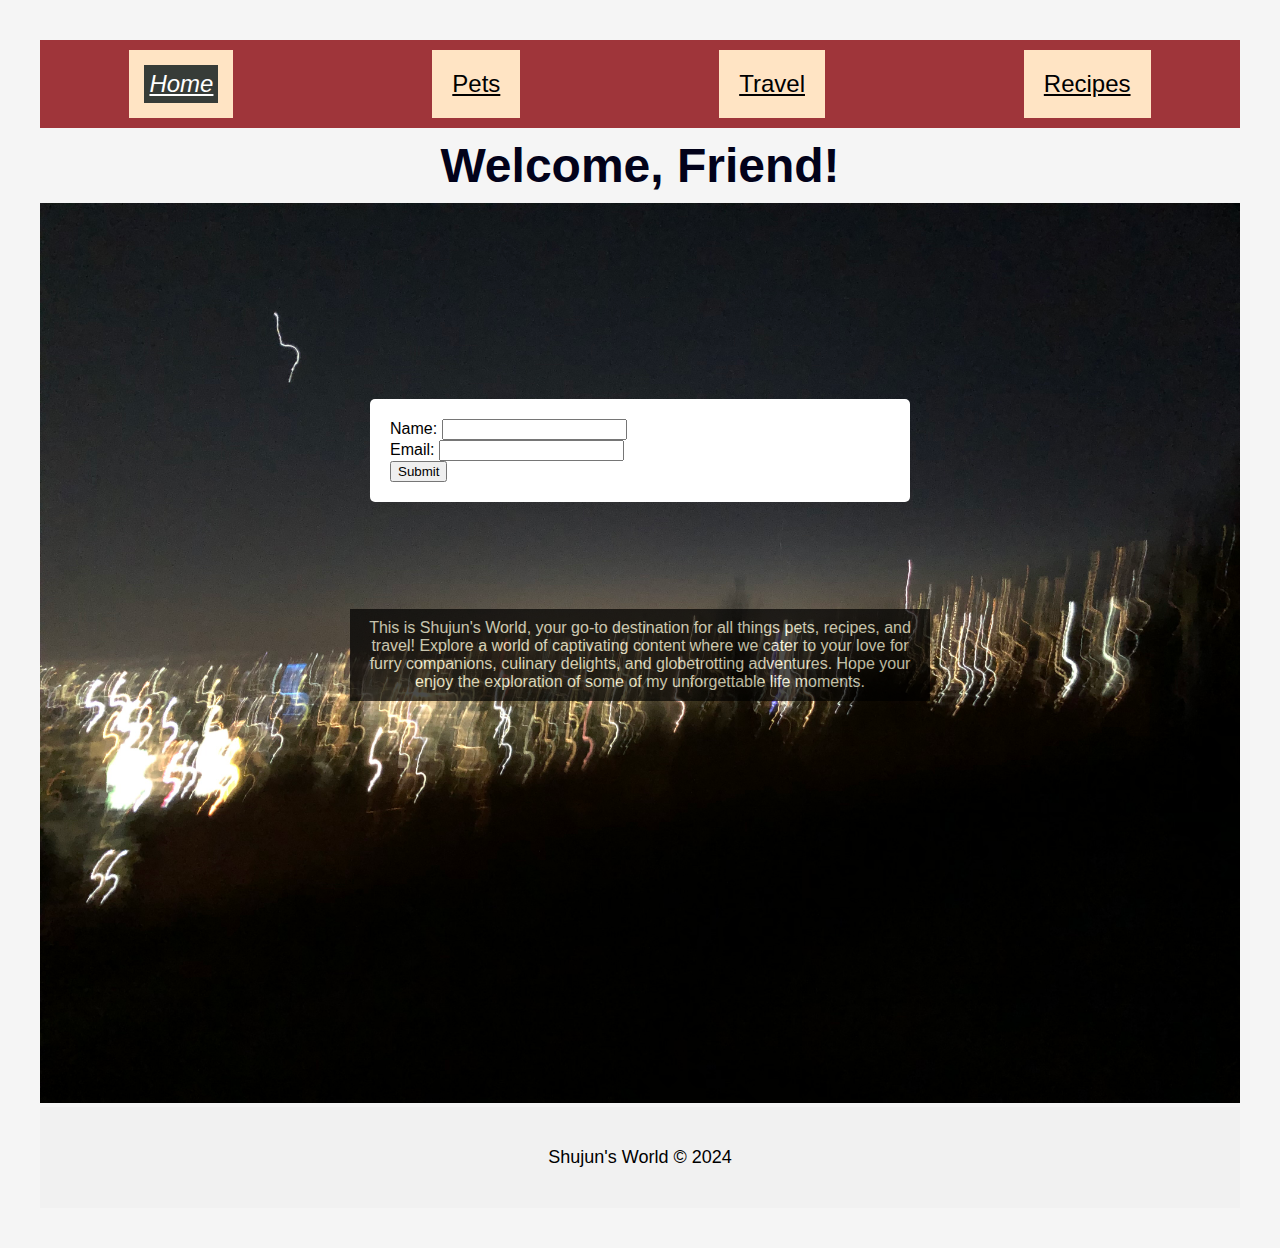
<file: index.html>
<!DOCTYPE html>
<html lang="en">
<head>
    <meta charset="UTF-8">
    <meta name="viewport" content="width=device-width, initial-scale=1.0">
    <link rel="stylesheet" href="css/html5reset.css">
    <link rel="stylesheet" href="css/navbar.css">
    <title>Shujun's World</title>
</head>
<body>
    <a href = "#main" class = "skip">Skip to Main Content</a>
    <header>
        <nav>
            <ul class = "nav">
                <li><a href = "index.html" class = "current">Home</a></li>
                <li><a href="pets.html">Pets</a></li>
                <li><a href="travel.html">Travel</a></li>
                <li><a href="recipes.html">Recipes</a></li>
            </ul>
        </nav>
    </header>
    <main id="main">
    <h1>Welcome, Friend!</h1>
        <div class = "center">
            <img src = "images/Backgroud.jpg" alt = "photo shot in LA" id="bgpic">
            <div class = "centered">
                <p id="hp">This is Shujun's World, your go-to destination for all things pets, recipes, and travel! Explore a world of captivating content where we cater to your love for furry companions, culinary delights, and globetrotting adventures. Hope your enjoy the exploration of some of my unforgettable life moments.</p>
            </div>
        </div>
    <div id="popup-form-container">
    <form id="contact-form" method="POST" action="sendmail.php">
        <div class="form-row form-error" style="display:none;"></div>
        <div class="form-row">
          <label for="contact-form-name">Name:</label>
          <input id="contact-form-name" class="form-input" type="text" name="name" required>
        </div>
        <div class="form-row">
          <label for="contact-form-email">Email:</label>
          <input id="contact-form-email" class="form-input" type="email" name="email" required>
        </div>
        <button type="submit">Submit</button>
    </form>
    <div id="show-popup"></div>
    </div>
    </main>
    <footer class="footer">
        <p>Shujun's World &copy; 2024</p>
    </footer>
    <script src="js/JustAScript.js"></script>
</body>
</html>
</file>
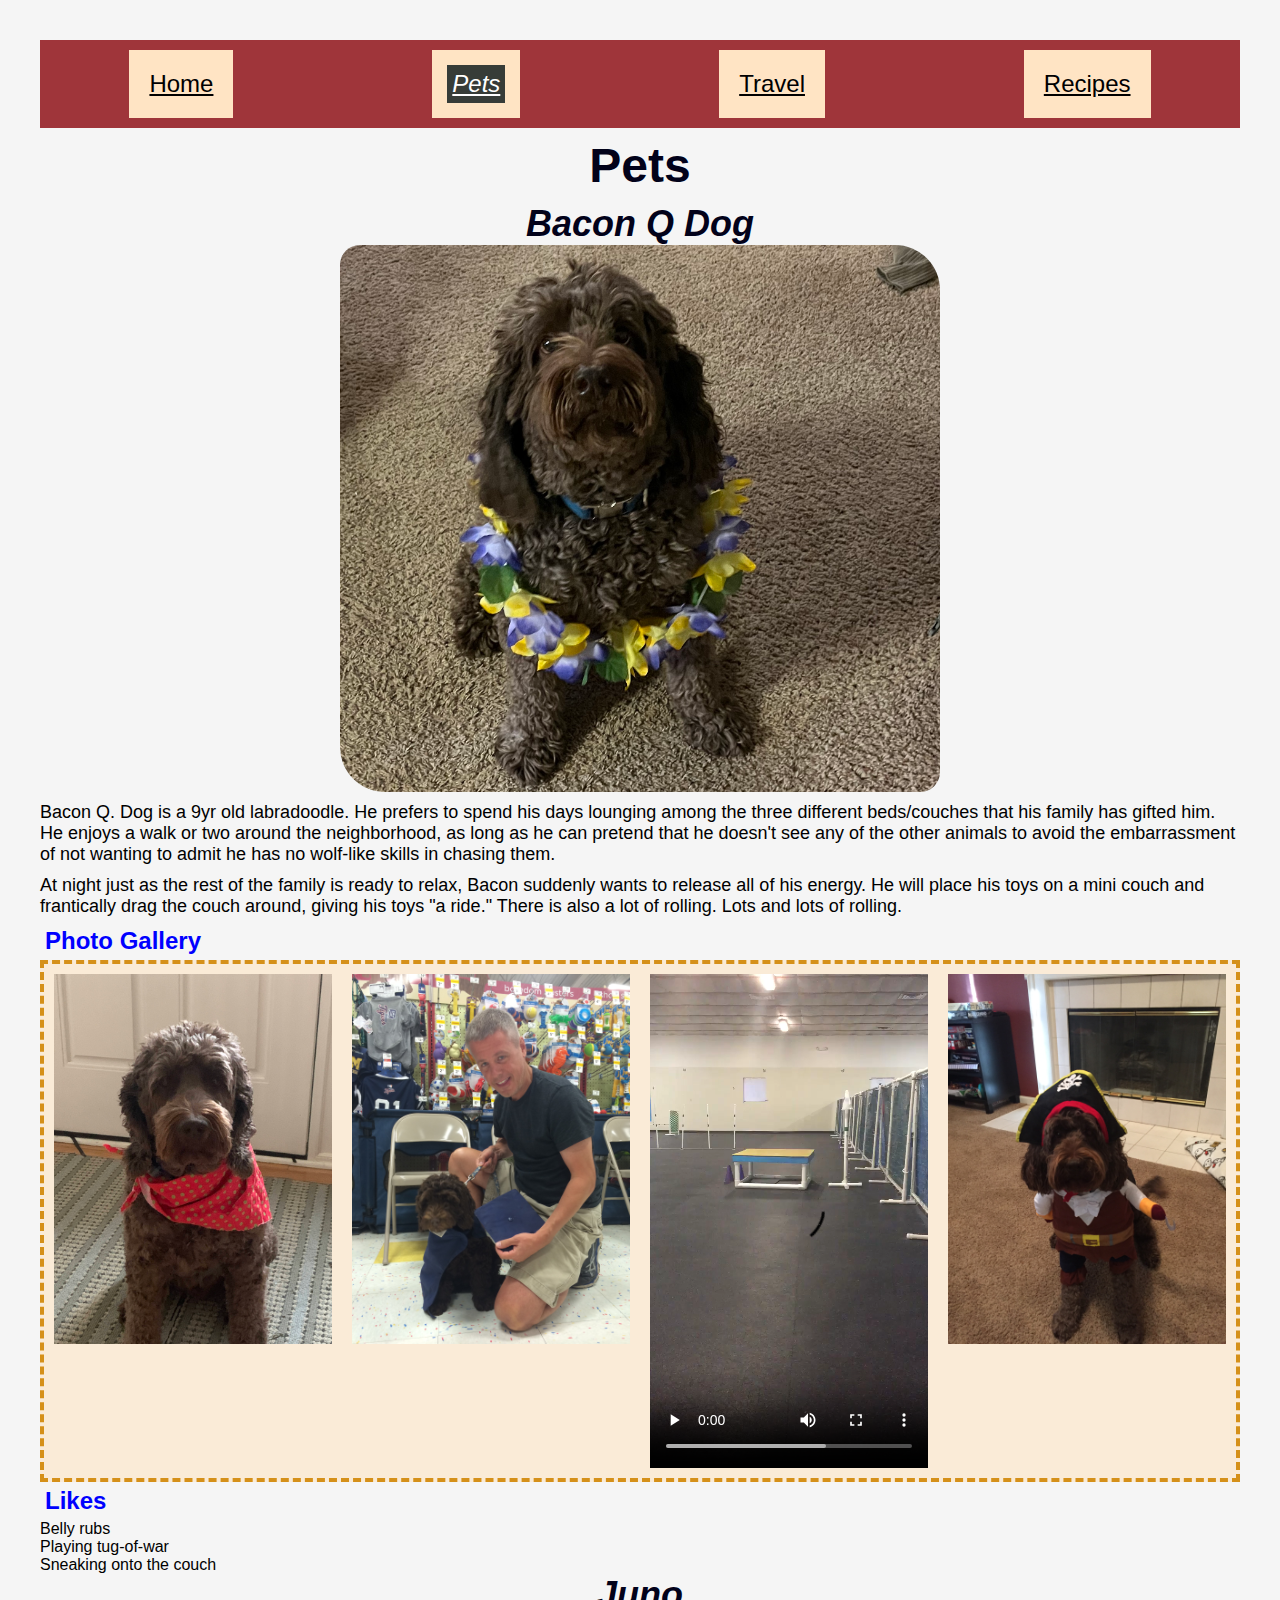
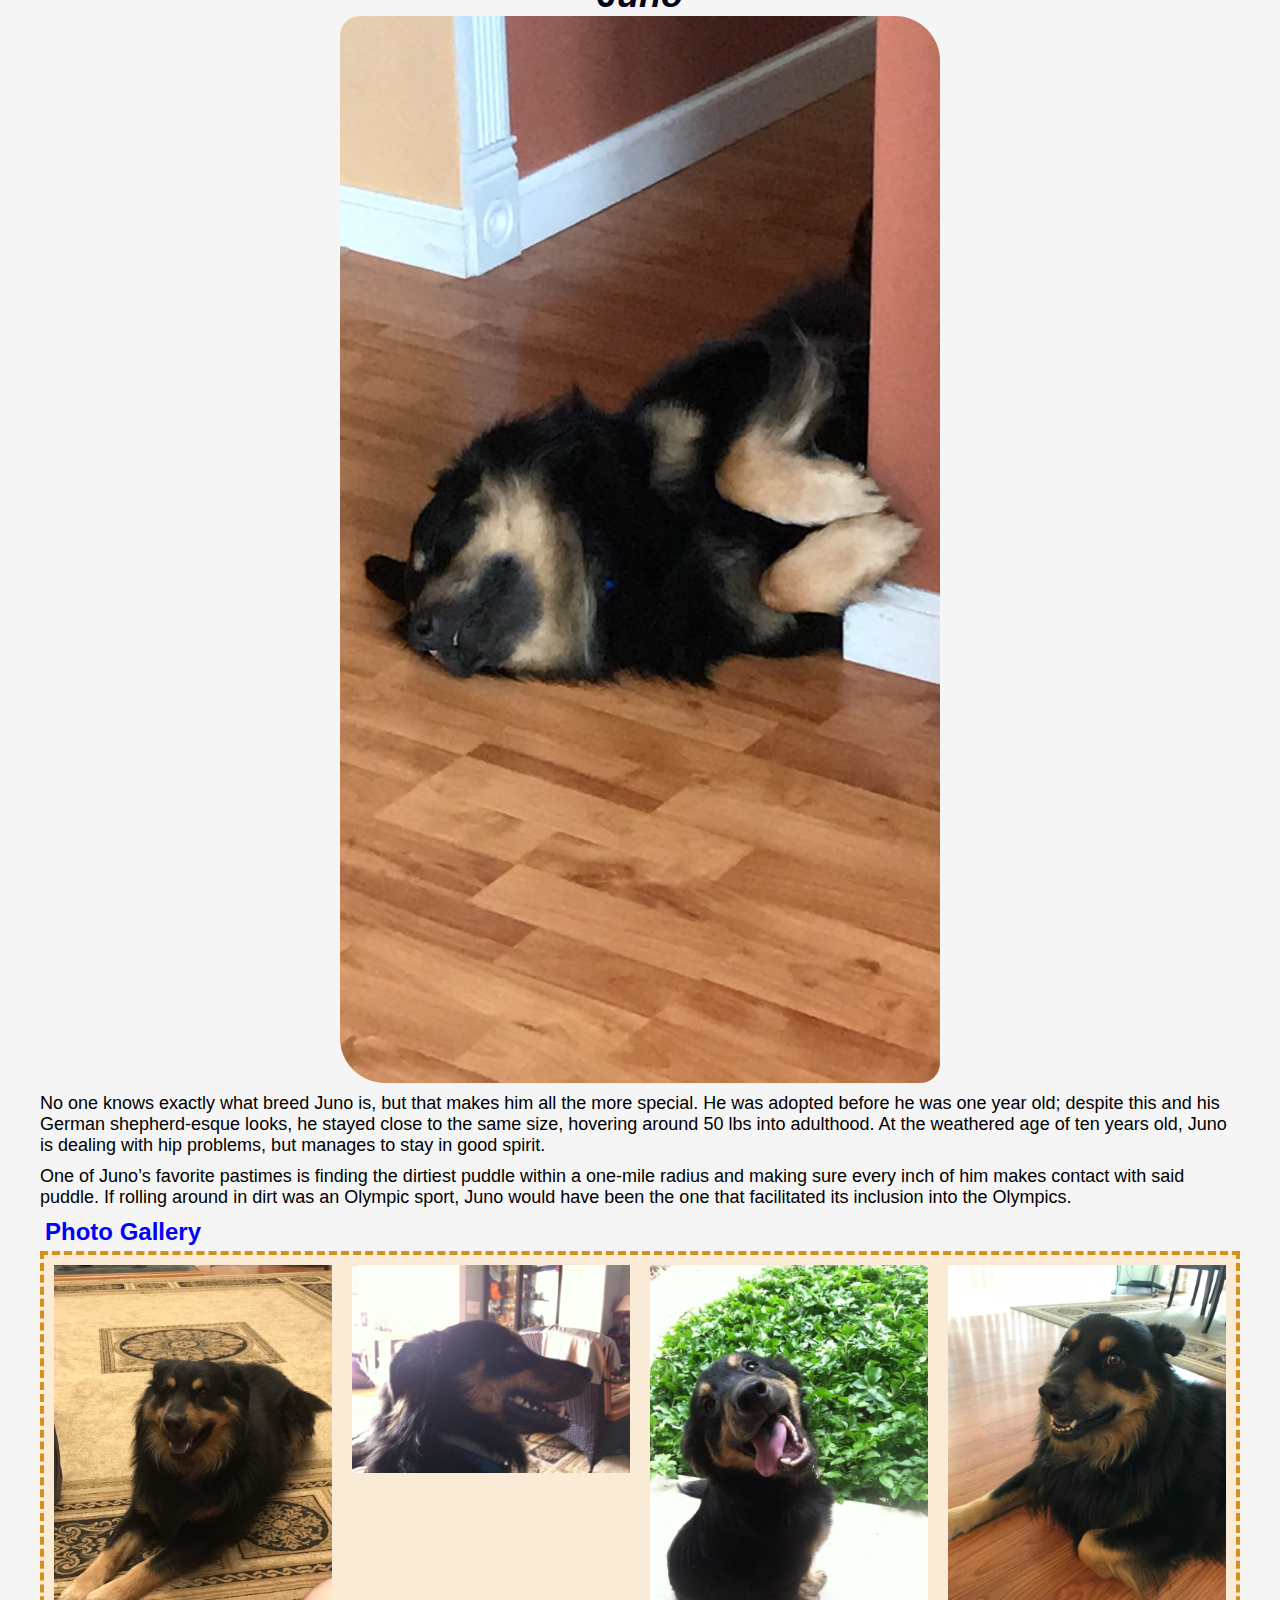
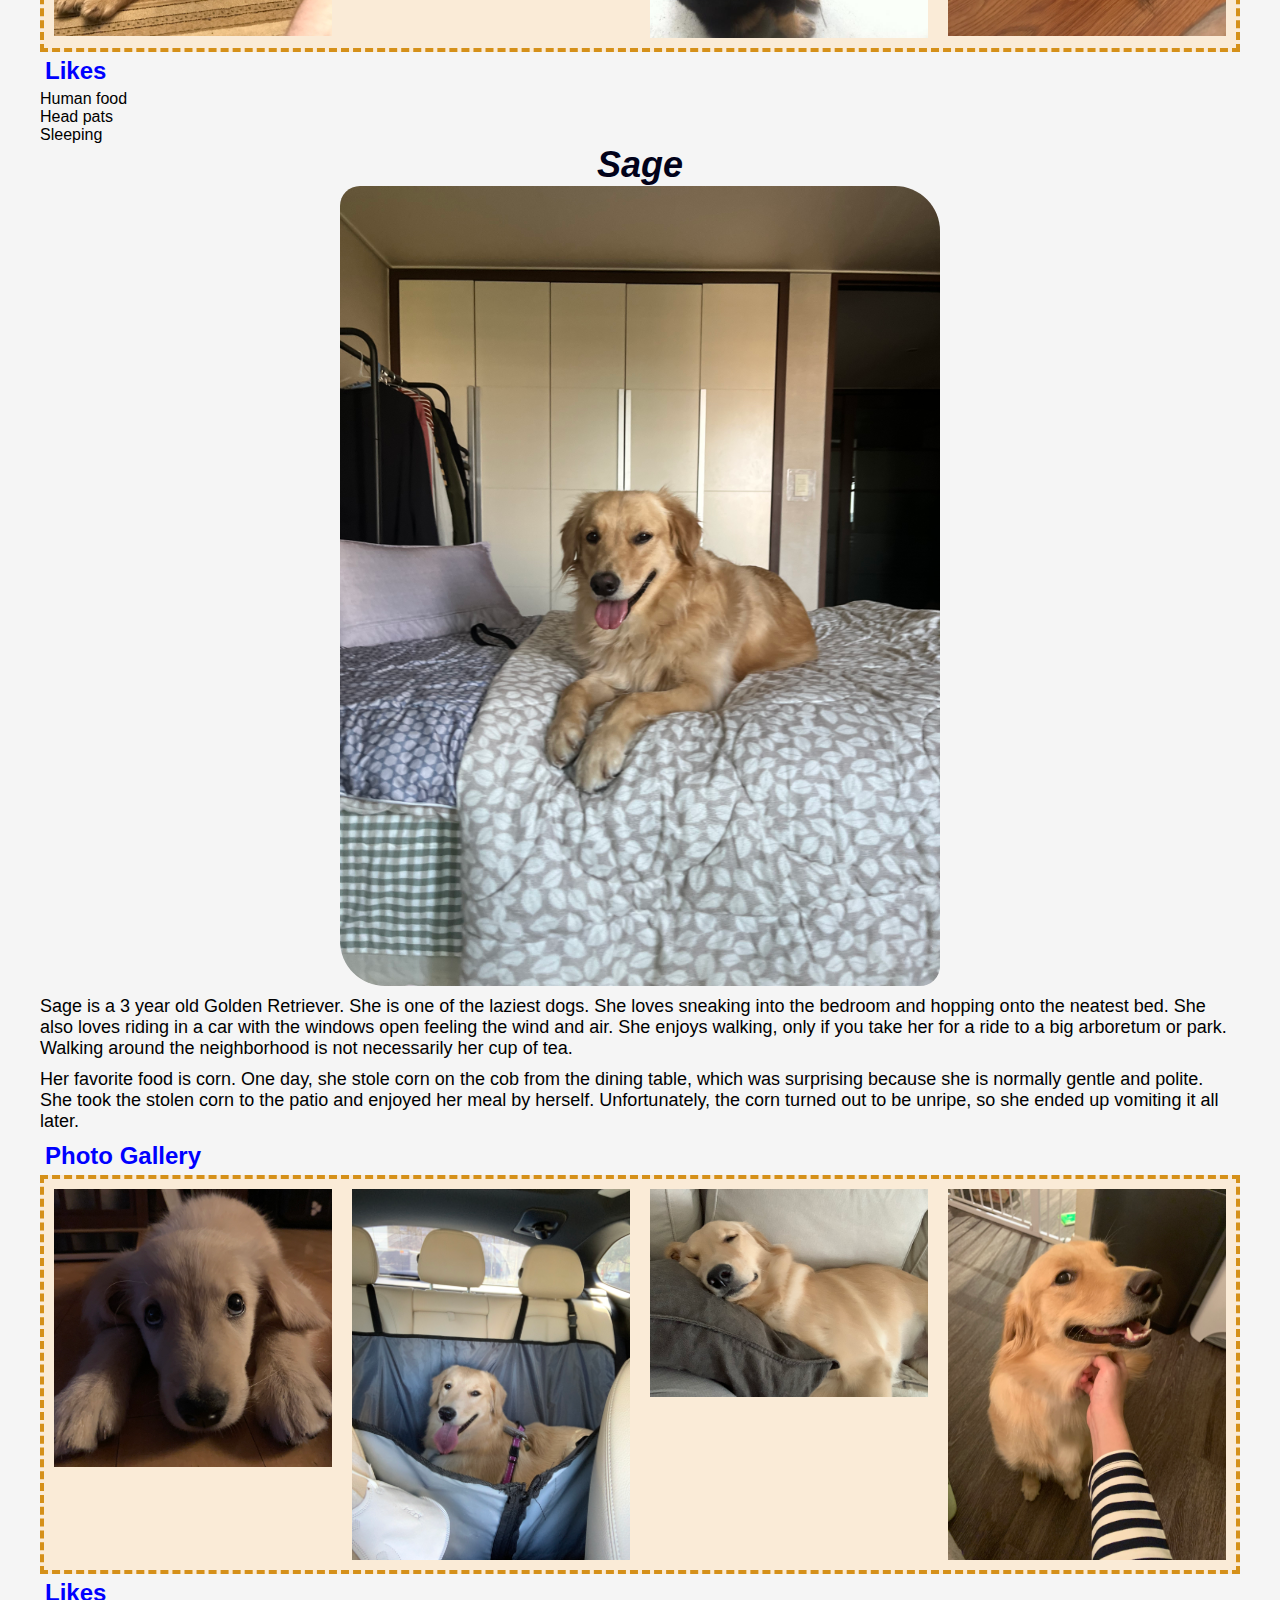
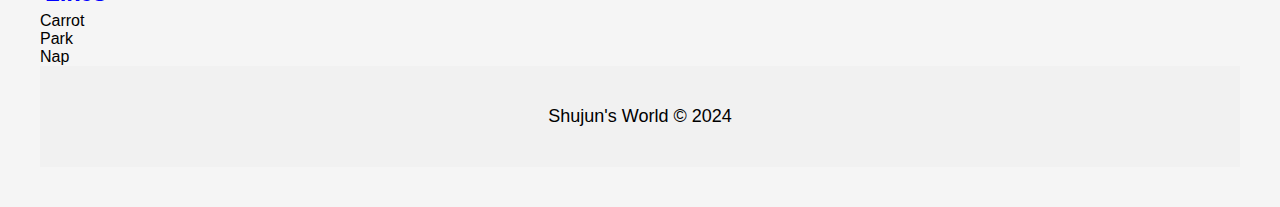
<file: pets.html>
<!DOCTYPE html>
<html lang="en">
<head>
    <meta charset="UTF-8">
    <meta name="viewport" content="width=device-width, initial-scale=1.0">
    <link rel="stylesheet" href="css/html5reset.css">
    <link rel="stylesheet" href="css/navbar.css">
    <title>Pets</title>
</head>
<body>
    <a href = "#main" class = "skip">Skip to Main Content</a>
    <header>
        <nav>
            <ul class = "nav">
                <li><a href = "index.html">Home</a></li>
                <li><a href="pets.html" class = "current">Pets</a></li>
                <li><a href="travel.html">Travel</a></li>
                <li><a href="recipes.html">Recipes</a></li>
            </ul>
        </nav>
    </header>
    <main id="main">
        <h1>Pets</h1>
        <div>
            <div class = "center-image">
            <h2>Bacon Q Dog</h2>
            <img src="images/bacon.jpg" alt="Brown labradoodle wearing colorful lei">
            </div>
            <p>Bacon Q. Dog is a 9yr old labradoodle. He prefers to spend his days lounging among the three different beds/couches that his family has gifted him. He enjoys a walk or two around the neighborhood, as long as he can pretend that he doesn't see any of the other animals to avoid the embarrassment of not wanting to admit he has no wolf-like skills in chasing them.</p> 
            <P>At night just as the rest of the family is ready to relax, Bacon suddenly wants to release all of his energy. He will place his toys on a mini couch and frantically drag the couch around, giving his toys "a ride." There is also a lot of rolling. Lots and lots of rolling.</P>
            <h3>Photo Gallery</h3>
        <div class="photo-gallery">
            <img src="images/bacon_bandana.JPG" width ="200" alt = "Brown labradoodle wearing an orange bandana">
            <img src="images/bacon_graduation.JPG"  width ="200" alt="Small labradoodle puppy wearing a graduation cap and gown">
            <video width="200"  controls>
                <source src="images/bacon_agility.mov">
                Your browser does not support the video tag.  This was a video of a girl and dog demonstrating a sit and stay procedure
            </video>
            <img src="images/bacon_halloween.JPG"  width ="200" alt="Brown labradoodle wearing a pirate costume">
        </div>

            <h3>Likes</h3>
            <ul>
                <li>Belly rubs</li>
                <li>Playing tug-of-war</li>
                <li>Sneaking onto the couch</li>
            </ul>
            <!-- Jackie Wolf -->
        </div>
        <div>
            <div class = "center-image">
            <h2>Juno</h2>
            <img src="images/classic_juno.JPG" alt="Black and brown dog asleep on his side">
            </div>
            <p>No one knows exactly what breed Juno is, but that makes him all the more special. He was adopted before he was one year old; despite this and his German shepherd-esque looks, he stayed close to the same size, hovering around 50 lbs into adulthood. At the weathered age of ten years old, Juno is dealing with hip problems, but manages to stay in good spirit.</p> 
            <P>One of Juno’s favorite pastimes is finding the dirtiest puddle within a one-mile radius and making sure every inch of him makes contact with said puddle. If rolling around in dirt was an Olympic sport, Juno would have been the one that facilitated its inclusion into the Olympics. </P>
            <h3>Photo Gallery</h3>
        <div class="photo-gallery">
            <img src="images/juno_laying.JPG" width ="200" alt = "A black and brown dog laying on a rug">
            <img src="images/juno_profile.JPG"  width ="200" alt="A profile perspective of a black and brown dog from shoulders up">
            <img src="images/juno_pup.JPG"  width ="200" alt="A young black and brown dog with his tongue hanging out">
            <img src="images/juno_laying_2.jpg"  width ="200" alt="A black and brown dog layying on floor">
        </div>
            <h3>Likes</h3>
            <ul>
                <li>Human food</li>
                <li>Head pats</li>
                <li>Sleeping</li>
            </ul></div>
        <div>
            <h2>Sage</h2>
            <div class = "center-image">
            <img src="images/sage_classic.jpeg" alt="A smiling golden retriever lying on the bed">
            </div>
            <p>Sage is a 3 year old Golden Retriever. She is one of the laziest dogs. She loves sneaking into the bedroom and hopping onto the neatest bed. She also loves riding in a car with the windows open feeling the wind and air. She enjoys walking, only if you take her for a ride to a big arboretum or park. Walking around the neighborhood is not necessarily her cup of tea. </p> 
            <P>Her favorite food is corn. One day, she stole corn on the cob from the dining table, which was surprising because she is normally gentle and polite. She took the stolen corn to the patio and enjoyed her meal by herself. Unfortunately, the corn turned out to be unripe, so she ended up vomiting it all later.</P>
            <h3>Photo Gallery</h3>
        <div class="photo-gallery">
            <img src="images/sage_young.jpeg" width ="200" alt = "A young golden retriever is laying down">
            <img src="images/sage_car.jpeg"  width ="200" alt="A happy golden retriever is sitting in the car’s backseat.">
            <img src="images/sage_sleep.jpeg"  width ="200" alt="A golden retriever is sleeping on the couch.">
            <img src="images/sage_pet.jpeg"  width ="200" alt="A man’s hand is petting a golden retriever’s neck.">
        </div>
            <h3>Likes</h3>
            <ul>
                <li>Carrot</li>
                <li>Park</li>
                <li>Nap</li>
            </ul>
        </div>
    </main>
    <footer class = "footer">
        <p>Shujun's World &copy; 2024</p>
    </footer>
</body>
</html>
</file>
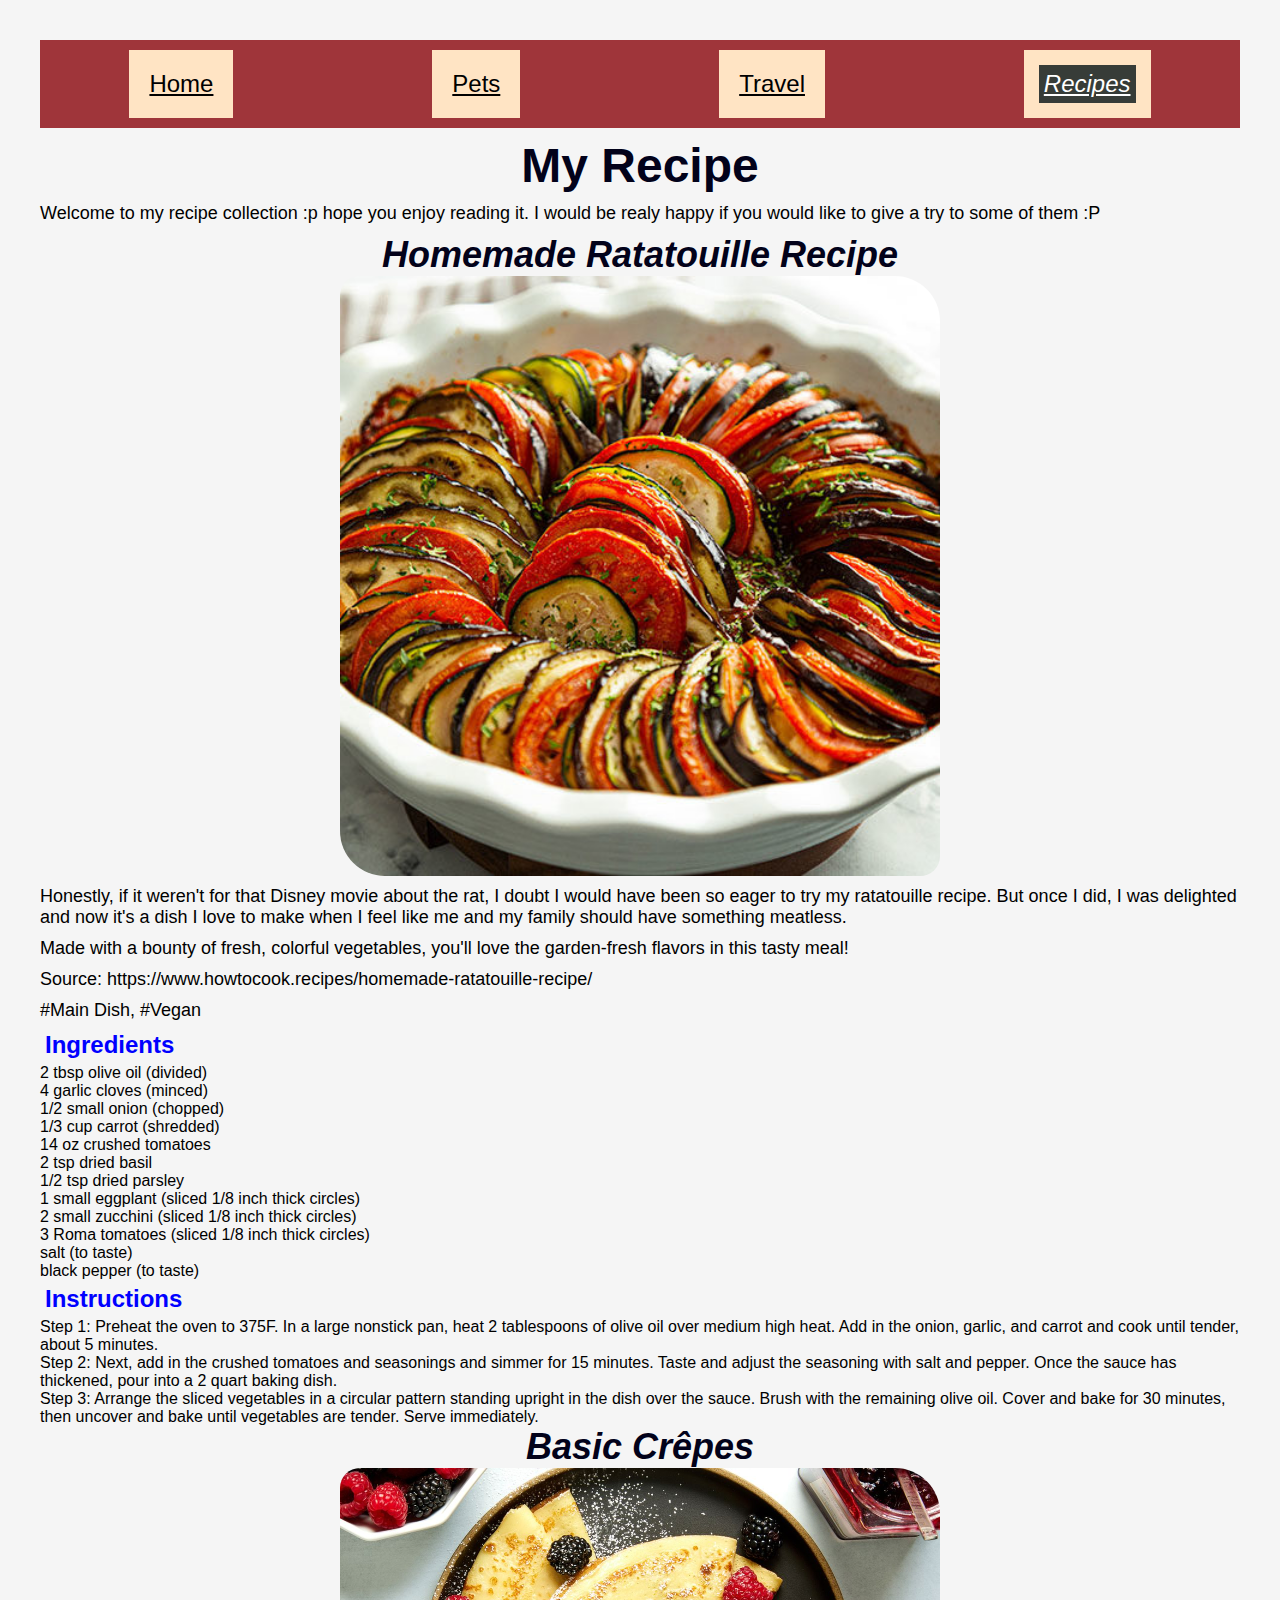
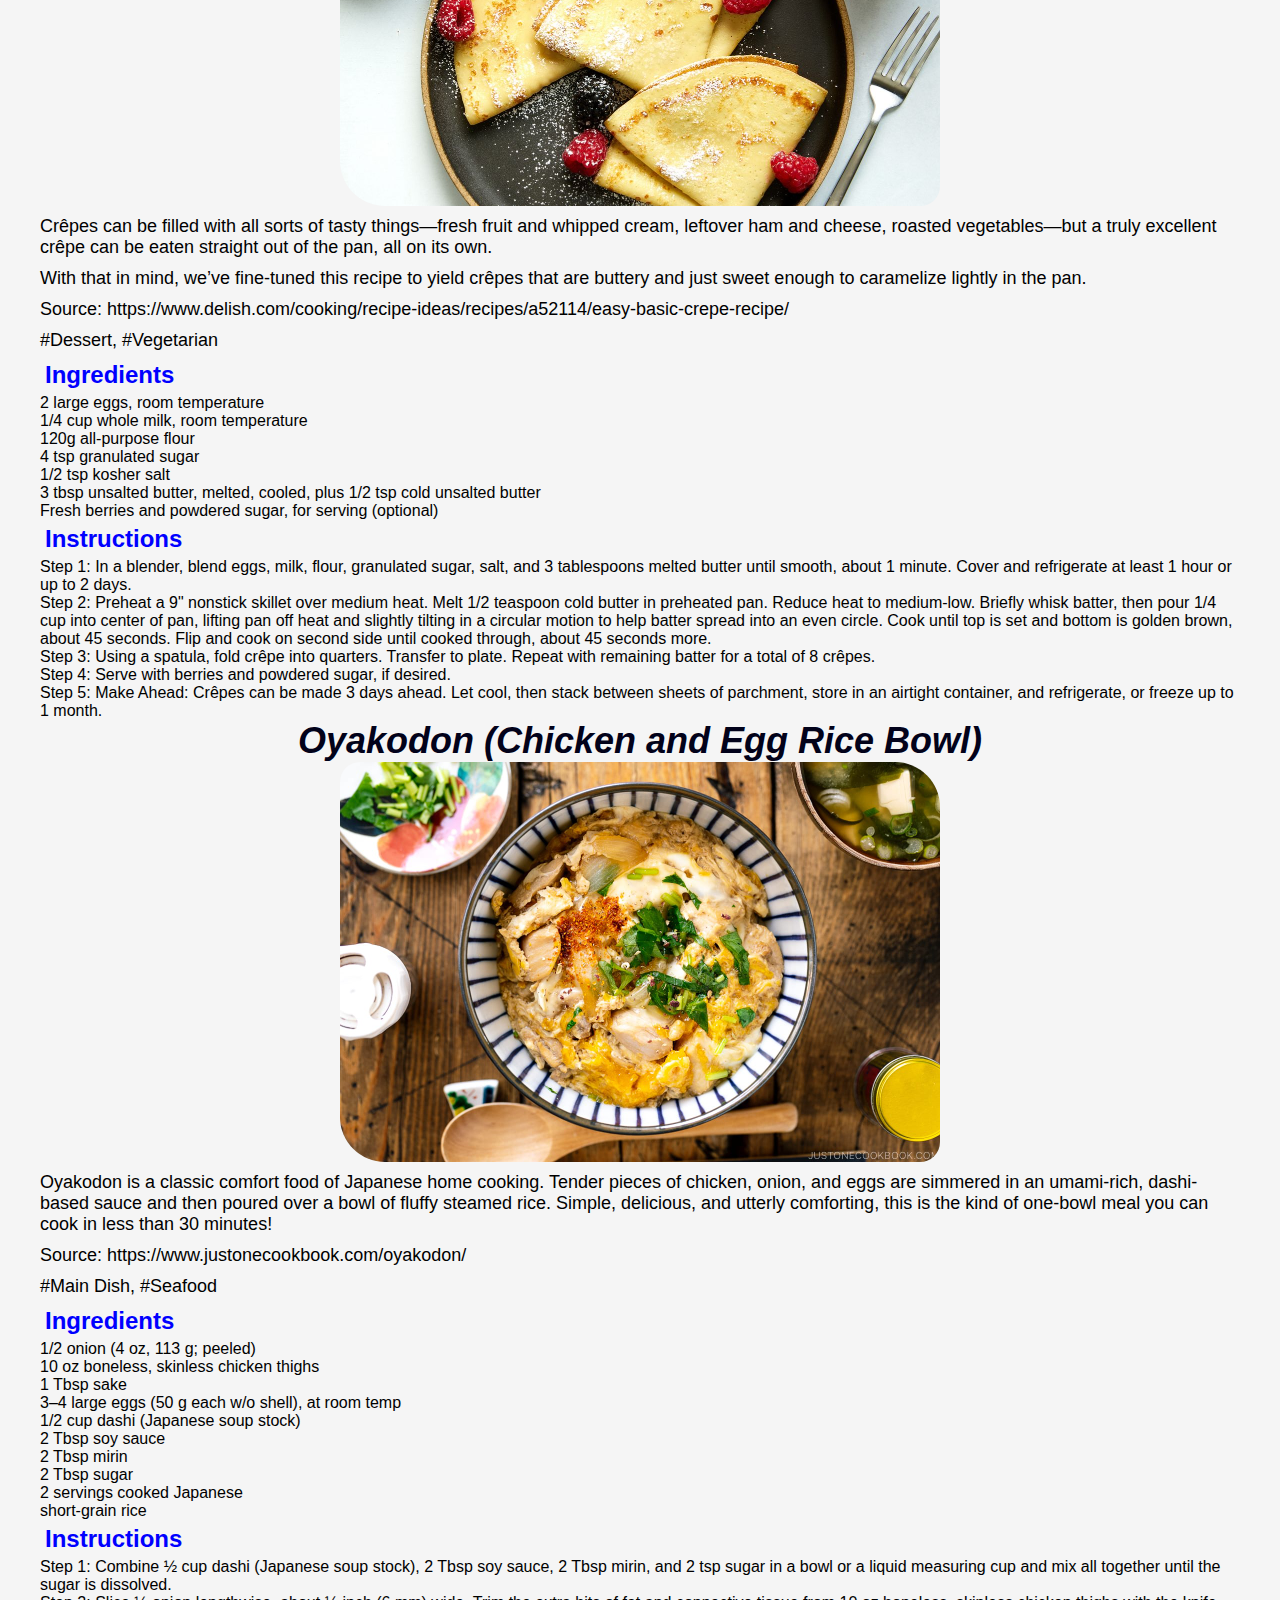
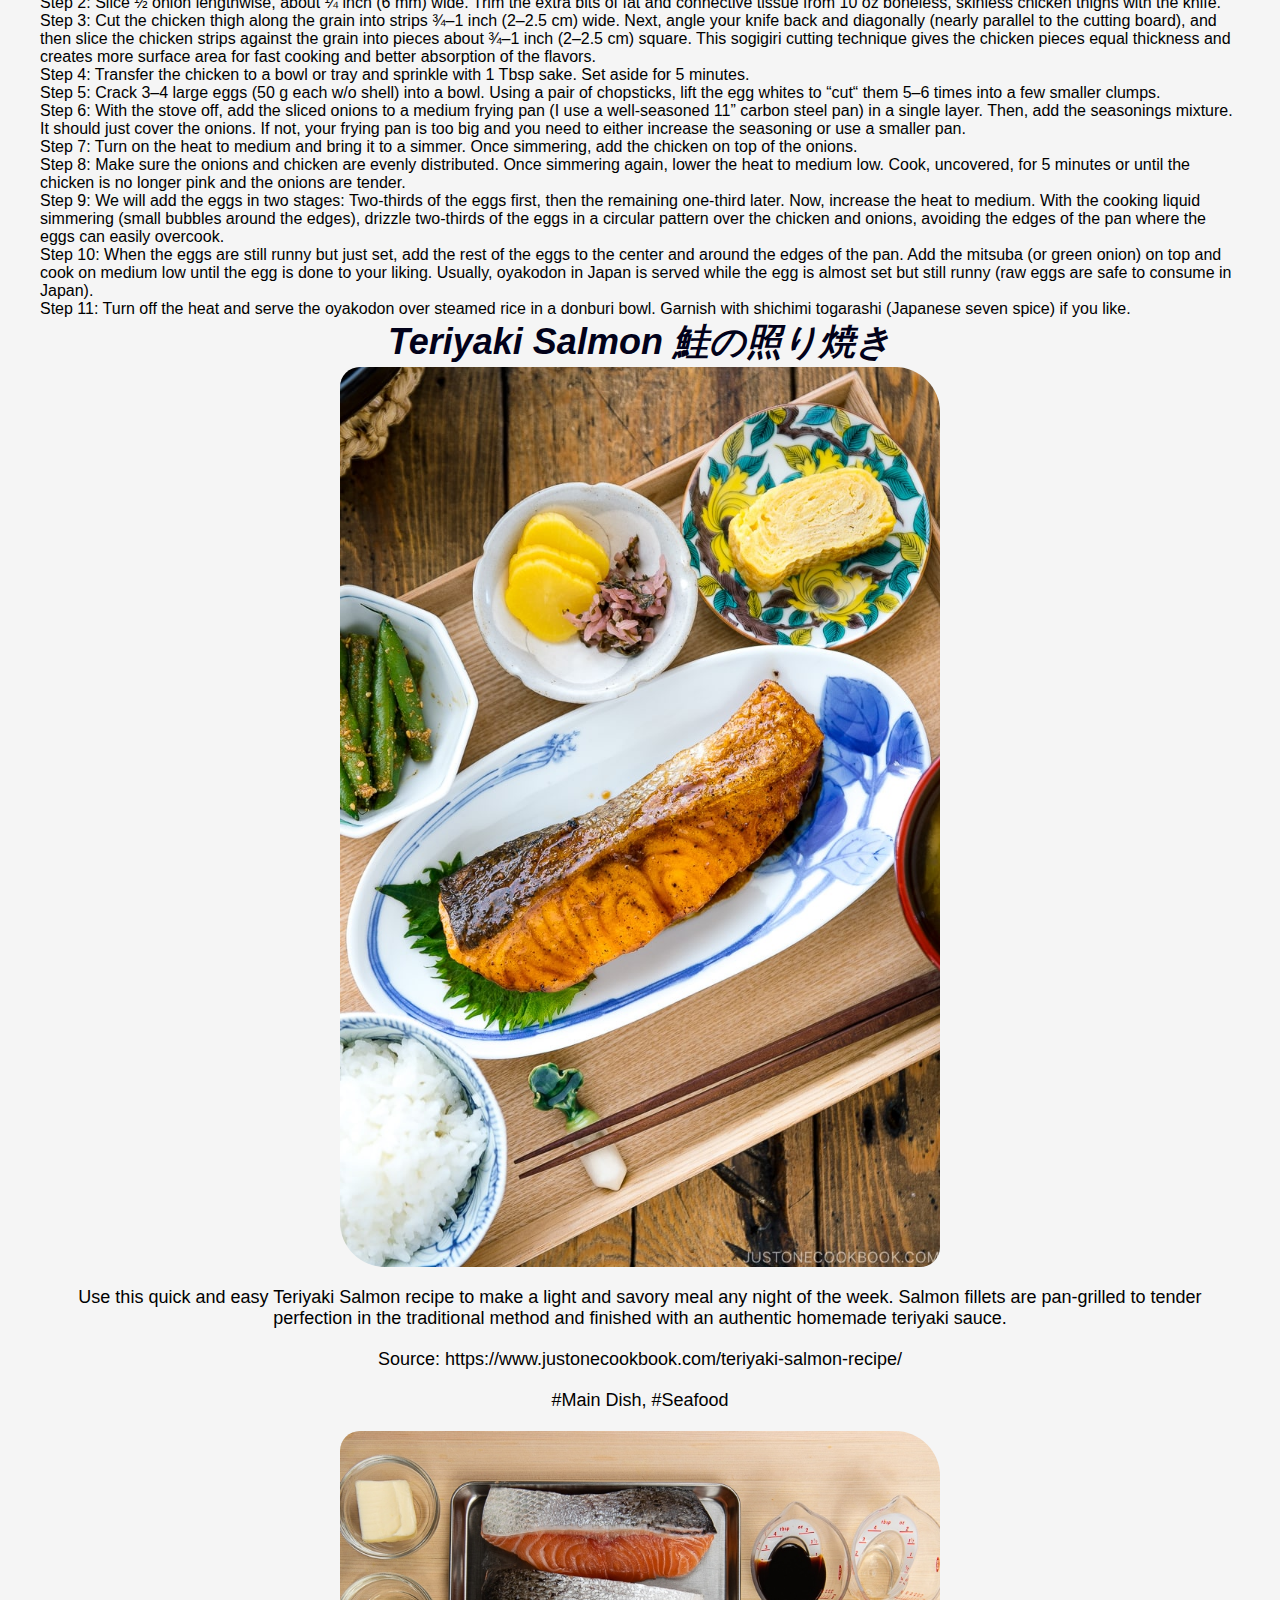
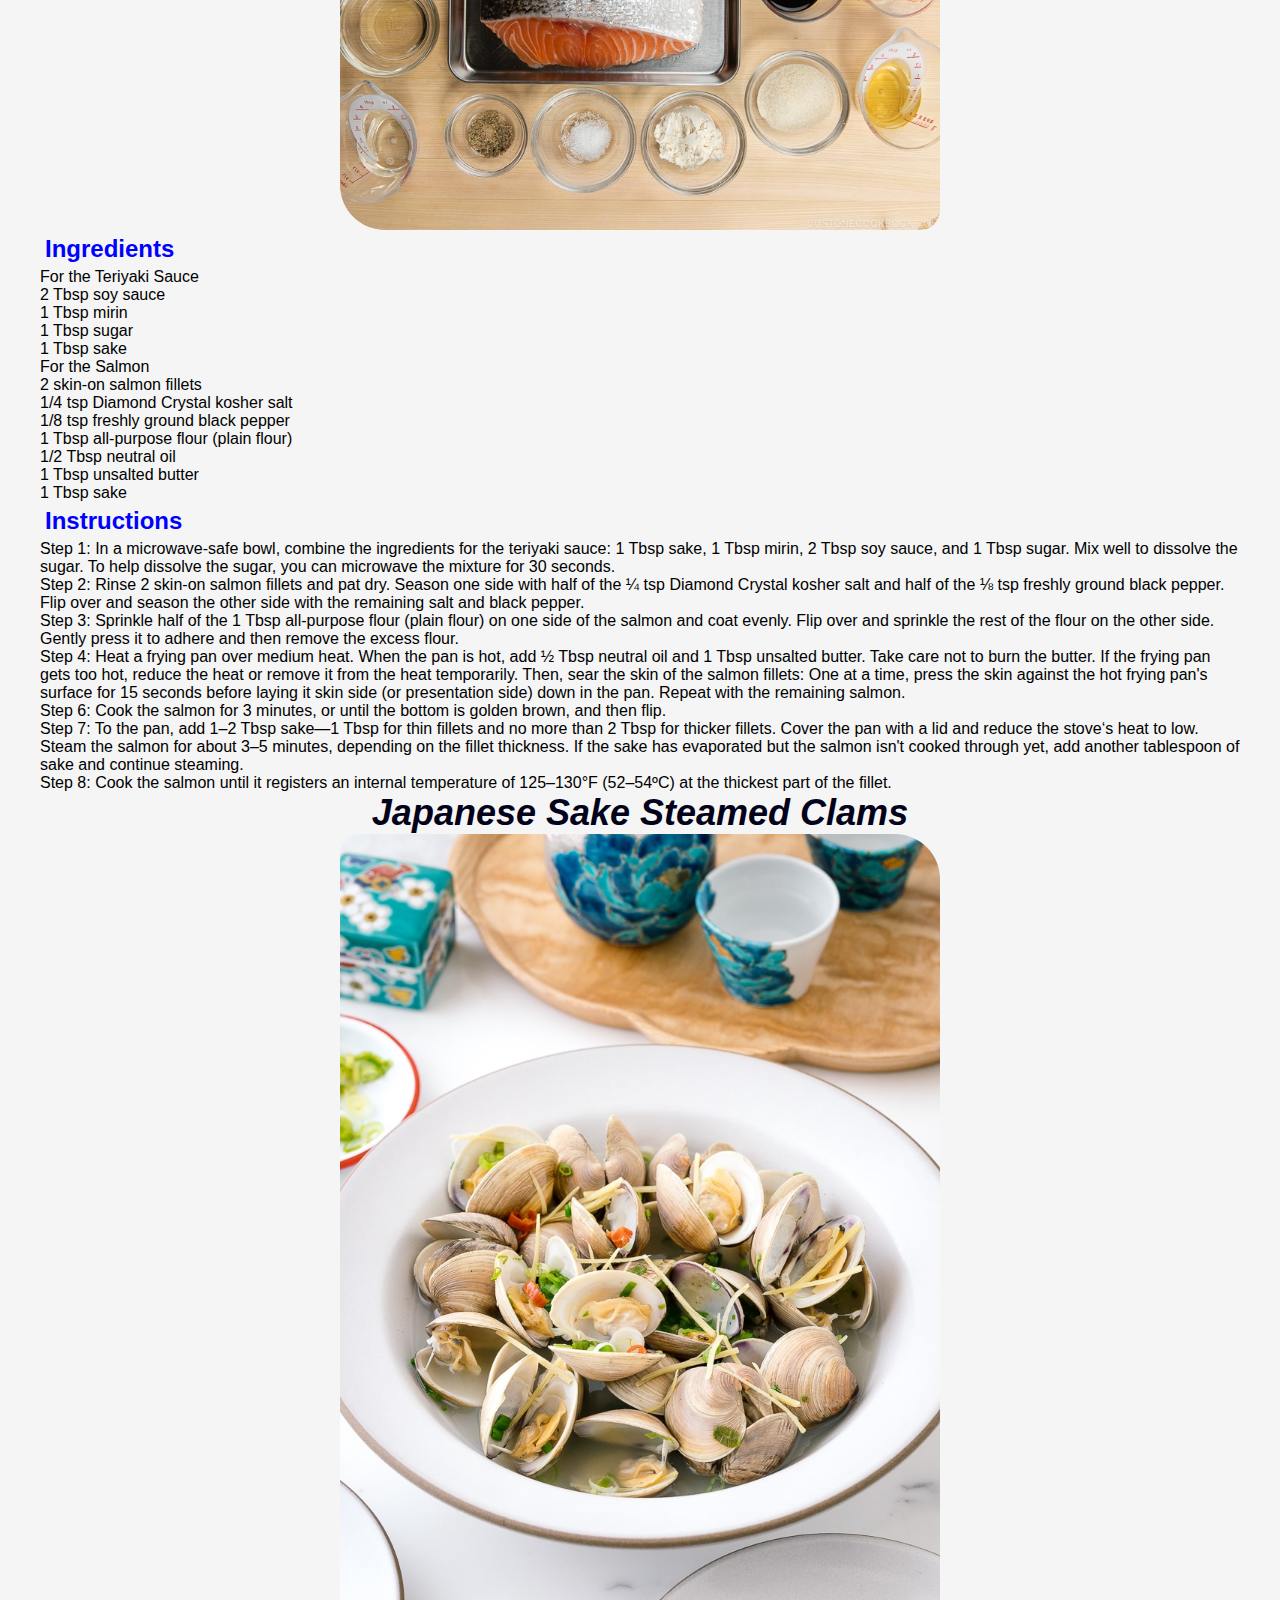
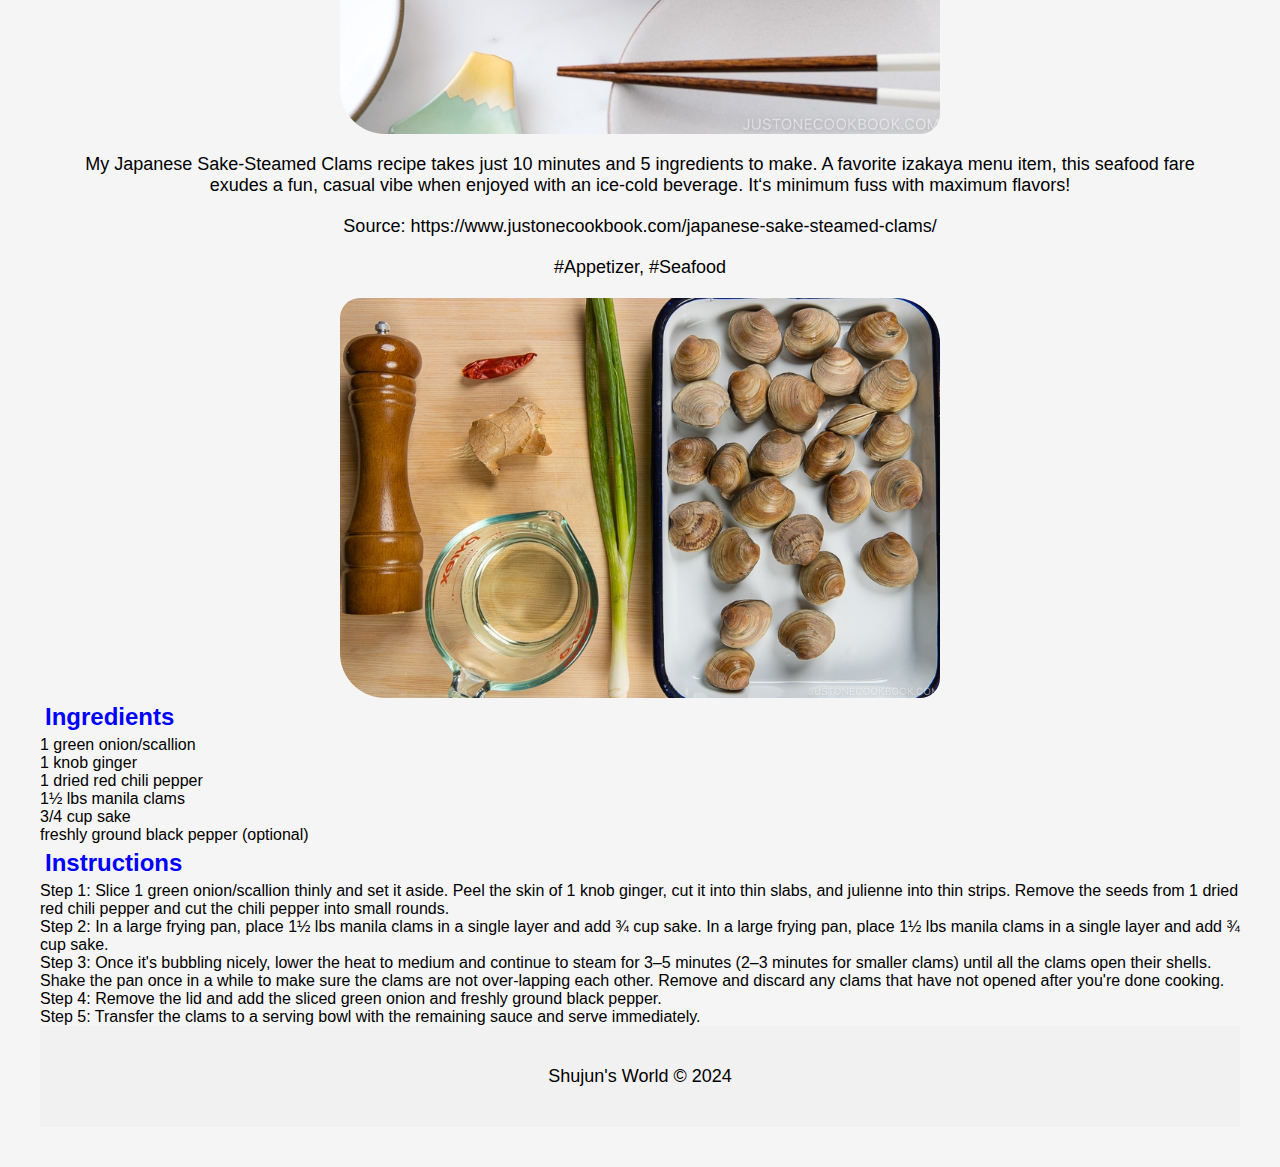
<file: recipes.html>
<!DOCTYPE html>
<html lang="en">
<head>
    <meta charset="UTF-8">
    <meta name="viewport" content="width=device-width, initial-scale=1.0">
    <link rel="stylesheet" href="css/html5reset.css">
    <link rel="stylesheet" href="css/navbar.css">
    <title>Recipes</title>
</head>
<body>
    <a href = "#main" class = "skip">Skip to Main Content</a>
    <header>
        <nav>
            <ul class = "nav">
                <li><a href = "index.html">Home</a></li>
                <li><a href="pets.html">Pets</a></li>
                <li><a href="travel.html">Travel</a></li>
                <li><a href="recipes.html" class = "current">Recipes</a></li>
            </ul>
        </nav>
    </header>
    <main id="main">
        <h1>My Recipe</h1>
        <div>
            <p>Welcome to my recipe collection :p hope you enjoy reading it. I would be realy happy if you would like to give a try to some of them :P</p>
        </div>
            <!-- Jackie Wolf -->
        <div>
        <div class = "center-image">
            <h2>Homemade Ratatouille Recipe</h2>
            <img src="images/Ratatouille-recipe-500x500.jpg" width="400" alt="Homemade Ratatouille Recipe"></div>    
            <p>Honestly, if it weren't for that Disney movie about the rat, I doubt I would have been so eager to try my ratatouille recipe. But once I did, I was delighted and now it's a dish I love to make when I feel like me and my family should have something meatless.</p> 
            <P>Made with a bounty of fresh, colorful vegetables, you'll love the garden-fresh flavors in this tasty meal!</P>
            <p>Source: https://www.howtocook.recipes/homemade-ratatouille-recipe/</p>
            <p>#Main Dish, #Vegan</p>
            <h3>Ingredients</h3>
                <ul> 
                    <li> 2 tbsp olive oil (divided)</li>
                    <li>4 garlic cloves (minced)</li>
                    <li>1/2 small onion (chopped)</li>
                    <li>1/3 cup carrot (shredded)</li>
                    <li>14 oz crushed tomatoes</li>
                    <li>2 tsp dried basil</li>
                    <li>1/2 tsp dried parsley</li>
                    <li>1 small eggplant (sliced 1/8 inch thick circles)</li>
                    <li>2 small zucchini (sliced 1/8 inch thick circles)</li>
                    <li>3 Roma tomatoes (sliced 1/8 inch thick circles)</li>
                    <li>salt (to taste)</li>
                    <li>black pepper (to taste)</li>
                </ul>
            <h3>Instructions</h3>
                <ul>
                    <li>Step 1: Preheat the oven to 375F. In a large nonstick pan, heat 2 tablespoons of olive oil over medium high heat. Add in the onion, garlic, and carrot and cook until tender, about 5 minutes. </li>
                    <li>Step 2: Next, add in the crushed tomatoes and seasonings and simmer for 15 minutes. Taste and adjust the seasoning with salt and pepper. Once the sauce has thickened, pour into a 2 quart baking dish. </li>
                    <li>Step 3: Arrange the sliced vegetables in a circular pattern standing upright in the dish over the sauce. Brush with the remaining olive oil. Cover and bake for 30 minutes, then uncover and bake until vegetables are tender. Serve immediately.</li>
                </ul>
        </div>
        <div>
        <div class = "center-image">
            <h2>Basic Crêpes</h2>
            <img src="images/crepes-index-64347419e3c7a.jpg" width = "400" alt="Basic Crêpes"></div>
            <p>Crêpes can be filled with all sorts of tasty things—fresh fruit and whipped cream, leftover ham and cheese, roasted vegetables—but a truly excellent crêpe can be eaten straight out of the pan, all on its own.</p> 
            <P>With that in mind, we’ve fine-tuned this recipe to yield crêpes that are buttery and just sweet enough to caramelize lightly in the pan. </P>
            <p>Source: https://www.delish.com/cooking/recipe-ideas/recipes/a52114/easy-basic-crepe-recipe/</p>
            <p>#Dessert, #Vegetarian</p>
            <h3>Ingredients</h3>
                <ul> 
                    <li>2 large eggs, room temperature</li>
                    <li>1/4 cup whole milk, room temperature</li>
                    <li>120g all-purpose flour</li>
                    <li>4 tsp granulated sugar</li>
                    <li>1/2 tsp kosher salt</li>
                    <li>3 tbsp unsalted butter, melted, cooled, plus 1/2 tsp cold unsalted butter</li>
                    <li>Fresh berries and powdered sugar, for serving (optional)</li>
                </ul>
            <h3>Instructions</h3>
                <ul>
                    <li>Step 1: In a blender, blend eggs, milk, flour, granulated sugar, salt, and 3 tablespoons melted butter until smooth, about 1 minute. Cover and refrigerate at least 1 hour or up to 2 days.</li>
                    <li>Step 2: Preheat a 9" nonstick skillet over medium heat. Melt 1/2 teaspoon cold butter in preheated pan. Reduce heat to medium-low. Briefly whisk batter, then pour 1/4 cup into center of pan, lifting pan off heat and slightly tilting in a circular motion to help batter spread into an even circle. Cook until top is set and bottom is golden brown, about 45 seconds. Flip and cook on second side until cooked through, about 45 seconds more.</li>
                    <li>Step 3: Using a spatula, fold crêpe into quarters. Transfer to plate. Repeat with remaining batter for a total of 8 crêpes.</li>
                    <li>Step 4: Serve with berries and powdered sugar, if desired.</li>
                    <li>Step 5: Make Ahead: Crêpes can be made 3 days ahead. Let cool, then stack between sheets of parchment, store in an airtight container, and refrigerate, or freeze up to 1 month.</li>
                </ul>
        </div>
        <div>
        <div class = "center-image">
            <h2>Oyakodon (Chicken and Egg Rice Bowl)</h2>
            <img src="images/Oyakodon-0613-I.jpg" width = "400" alt="Oyakodon"></div>
            <p>Oyakodon is a classic comfort food of Japanese home cooking. Tender pieces of chicken, onion, and eggs are simmered in an umami-rich, dashi-based sauce and then poured over a bowl of fluffy steamed rice. Simple, delicious, and utterly comforting, this is the kind of one-bowl meal you can cook in less than 30 minutes!</p>
            <p>Source: https://www.justonecookbook.com/oyakodon/</p>
            <p>#Main Dish, #Seafood</p>
            <h3>Ingredients</h3>
                <ul> 
                    <li>1/2 onion (4 oz, 113 g; peeled)</li>
                    <li>10 oz boneless, skinless chicken thighs</li>
                    <li>1 Tbsp sake</li>
                    <li>3–4 large eggs (50 g each w/o shell), at room temp</li>
                    <li>1/2 cup dashi (Japanese soup stock)</li>
                    <li>2 Tbsp soy sauce</li>
                    <li>2 Tbsp mirin</li>
                    <li> 2 Tbsp sugar</li>
                    <li>2 servings cooked Japanese</li>
                    <li>short-grain rice</li>
                </ul>
            <h3>Instructions</h3>
                <ul>
                    <li>Step 1: Combine ½ cup dashi (Japanese soup stock), 2 Tbsp soy sauce, 2 Tbsp mirin, and 2 tsp sugar in a bowl or a liquid measuring cup and mix all together until the sugar is dissolved. </li>
                    <li>Step 2: Slice ½ onion lengthwise, about ¼ inch (6 mm) wide. Trim the extra bits of fat and connective tissue from 10 oz boneless, skinless chicken thighs with the knife.</li>
                    <li>Step 3: Cut the chicken thigh along the grain into strips ¾–1 inch (2–2.5 cm) wide. Next, angle your knife back and diagonally (nearly parallel to the cutting board), and then slice the chicken strips against the grain into pieces about ¾–1 inch (2–2.5 cm) square. This sogigiri cutting technique gives the chicken pieces equal thickness and creates more surface area for fast cooking and better absorption of the flavors.</li>
                    <li>Step 4: Transfer the chicken to a bowl or tray and sprinkle with 1 Tbsp sake. Set aside for 5 minutes.</li>
                    <li>Step 5: Crack 3–4 large eggs (50 g each w/o shell) into a bowl. Using a pair of chopsticks, lift the egg whites to “cut“ them 5–6 times into a few smaller clumps. </li>
                    <li>Step 6: With the stove off, add the sliced onions to a medium frying pan (I use a well-seasoned 11” carbon steel pan) in a single layer. Then, add the seasonings mixture. It should just cover the onions. If not, your frying pan is too big and you need to either increase the seasoning or use a smaller pan.</li>
                    <li>Step 7: Turn on the heat to medium and bring it to a simmer. Once simmering, add the chicken on top of the onions. </li>
                    <li>Step 8: Make sure the onions and chicken are evenly distributed. Once simmering again, lower the heat to medium low. Cook, uncovered, for 5 minutes or until the chicken is no longer pink and the onions are tender. </li>
                    <li>Step 9: We will add the eggs in two stages: Two-thirds of the eggs first, then the remaining one-third later. Now, increase the heat to medium. With the cooking liquid simmering (small bubbles around the edges), drizzle two-thirds of the eggs in a circular pattern over the chicken and onions, avoiding the edges of the pan where the eggs can easily overcook.</li>
                    <li>Step 10: When the eggs are still runny but just set, add the rest of the eggs to the center and around the edges of the pan. Add the mitsuba (or green onion) on top and cook on medium low until the egg is done to your liking. Usually, oyakodon in Japan is served while the egg is almost set but still runny (raw eggs are safe to consume in Japan). </li>
                    <li>Step 11: Turn off the heat and serve the oyakodon over steamed rice in a donburi bowl. Garnish with shichimi togarashi (Japanese seven spice) if you like. </li>
                </ul>
        </div>
        <div>
        <div class = "center-image">
            <h2>Teriyaki Salmon 鮭の照り焼き</h2>
            <img src="images/Teriyaki-Salmon-6936-V.jpg" width = "400" alt="Teriyaki Salmon">
            <p>Use this quick and easy Teriyaki Salmon recipe to make a light and savory meal any night of the week. Salmon fillets are pan-grilled to tender perfection in the traditional method and finished with an authentic homemade teriyaki sauce.</p>
            <p>Source: https://www.justonecookbook.com/teriyaki-salmon-recipe/</p>
            <p>#Main Dish, #Seafood</p>
            <img src="images/Teriyaki-Salmon-Ingredients.jpg" width = "400" alt="Ingredients"></div>
            <h3>Ingredients</h3>
            <h4>For the Teriyaki Sauce</h4>
                <ul> 
                    <li>2 Tbsp soy sauce</li>
                    <li>1 Tbsp mirin</li>
                    <li>1 Tbsp sugar</li>
                    <li>1 Tbsp sake</li>
                </ul>
            <h4>For the Salmon</h4>
                <ul>
                    <li>2 skin-on salmon fillets</li>
                    <li>1/4 tsp Diamond Crystal kosher salt</li>
                    <li>1/8 tsp freshly ground black pepper</li>
                    <li>1 Tbsp all-purpose flour (plain flour)</li>
                    <li>1/2 Tbsp neutral oil</li>
                    <li>1 Tbsp unsalted butter </li>
                    <li>1 Tbsp sake</li>
                </ul>
            <h3>Instructions</h3>
                <ul>
                    <li>Step 1: In a microwave-safe bowl, combine the ingredients for the teriyaki sauce: 1 Tbsp sake, 1 Tbsp mirin, 2 Tbsp soy sauce, and 1 Tbsp sugar. Mix well to dissolve the sugar. To help dissolve the sugar, you can microwave the mixture for 30 seconds.</li>
                    <li>Step 2: Rinse 2 skin-on salmon fillets and pat dry. Season one side with half of the ¼ tsp Diamond Crystal kosher salt and half of the ⅛ tsp freshly ground black pepper. Flip over and season the other side with the remaining salt and black pepper.</li>
                    <li>Step 3: Sprinkle half of the 1 Tbsp all-purpose flour (plain flour) on one side of the salmon and coat evenly. Flip over and sprinkle the rest of the flour on the other side. Gently press it to adhere and then remove the excess flour.</li>
                    <li>Step 4: Heat a frying pan over medium heat. When the pan is hot, add ½ Tbsp neutral oil and 1 Tbsp unsalted butter. Take care not to burn the butter. If the frying pan gets too hot, reduce the heat or remove it from the heat temporarily. Then, sear the skin of the salmon fillets: One at a time, press the skin against the hot frying pan's surface for 15 seconds before laying it skin side (or presentation side) down in the pan. Repeat with the remaining salmon.</li>
                    <li>Step 6: Cook the salmon for 3 minutes, or until the bottom is golden brown, and then flip.</li>
                    <li>Step 7: To the pan, add 1–2 Tbsp sake—1 Tbsp for thin fillets and no more than 2 Tbsp for thicker fillets. Cover the pan with a lid and reduce the stove‘s heat to low. Steam the salmon for about 3–5 minutes, depending on the fillet thickness. If the sake has evaporated but the salmon isn't cooked through yet, add another tablespoon of sake and continue steaming.</li>
                    <li>Step 8: Cook the salmon until it registers an internal temperature of 125–130°F (52–54ºC) at the thickest part of the fillet.</li>
                </ul>
        </div>
        <div>
        <div class = "center-image">
        <h2>Japanese Sake Steamed Clams</h2>
        <img src="images/Japanese-Sake-Steamed-Clams-0702-IV.jpg" width = "400" alt="Japanese Sake Steamed Clams">
        <p>My Japanese Sake-Steamed Clams recipe takes just 10 minutes and 5 ingredients to make. A favorite izakaya menu item, this seafood fare exudes a fun, casual vibe when enjoyed with an ice-cold beverage. It‘s minimum fuss with maximum flavors!</p>
        <p>Source: https://www.justonecookbook.com/japanese-sake-steamed-clams/</p>
        <p>#Appetizer, #Seafood</p>
        <img src="images/Japanese-Sake-Steamed-Clams-Ingredients.jpg" width = "400" alt="Ingredients"></div>
        <h3>Ingredients</h3>
            <ul> 
                <li>1 green onion/scallion</li>
                <li>1 knob ginger</li>
                <li>1 dried red chili pepper</li>
                <li>1½ lbs manila clams</li>
                <li>3/4 cup sake</li>
                <li>freshly ground black pepper (optional)</li>
            </ul>
        <h3>Instructions</h3>
            <ul>
                <li>Step 1: Slice 1 green onion/scallion thinly and set it aside. Peel the skin of 1 knob ginger, cut it into thin slabs, and julienne into thin strips. Remove the seeds from 1 dried red chili pepper and cut the chili pepper into small rounds. </li>
                <li>Step 2: In a large frying pan, place 1½ lbs manila clams in a single layer and add ¾ cup sake. In a large frying pan, place 1½ lbs manila clams in a single layer and add ¾ cup sake.</li>
                <li>Step 3: Once it's bubbling nicely, lower the heat to medium and continue to steam for 3–5 minutes (2–3 minutes for smaller clams) until all the clams open their shells. Shake the pan once in a while to make sure the clams are not over-lapping each other. Remove and discard any clams that have not opened after you're done cooking.</li>
                <li>Step 4: Remove the lid and add the sliced green onion and freshly ground black pepper.</li>
                <li>Step 5: Transfer the clams to a serving bowl with the remaining sauce and serve immediately.</li>
            </ul>
        </div>
    </main>
    <footer class = "footer">
        <p>Shujun's World &copy; 2024</p>
    </footer>
</body>
</html>
</file>
<file: css/navbar.css>
/* FILEPATH: /c:/Users/shuju/OneDrive/Desktop/SI 539/ccp_starter_code-main/navbar.css */
.center {
  text-align: center;
  position: relative;

}
.centered {
  position: absolute;
  top: 50%;
  left: 50%;
  transform: translate(-50%, -50%);
  padding: 10px;
}
p{
  margin-top: 10px;
  margin-bottom: 10px;
}
#hp{
  text-align: center;
  font-size: large;
  color: beige;
  margin: 20px;
  padding: 10px;
  background-color: black;
  opacity: 0.7;
}

@media (max-width: 480px) {
}
#hp{
  position: static;
  font-size: medium;
  margin: 0;
}
#bgpic {
  width: 100%;
  height: 100%;
  position: static;}

#popup-form-container {
  display: none;
}

body {
    font-family: Arial, sans-serif;
    background-color: whitesmoke;
    margin:0;
    padding: 5px;
    line-height: normal;
  }
h1{
  font-weight: bold;
  text-align: center;
  color:rgb(2, 2, 26);
  font-size: 50px;
  margin: 10px;
}
  h2{
  font-weight: bold;
  font-style: italic;
  text-align: center;
  color:rgb(2, 2, 26);
  font-size: large;
  margin: 10px, 0px, 10px, 0px;

}
h3 {
  font-weight: bold;
  font-size: large;
  color:blue;
  margin: 5px;
}

header {
    background-color: #9F353A;
    color: #fff;
    padding: 10px 0;
    text-align: center;
}
nav ul {
    display: grid;
    grid-template-columns: repeat(4, 1fr); /* Adjust the number 4 for the number of items */
    grid-gap: 20px; /* Adjust spacing between items */
    padding: 0;
    justify-content: center; /* Center the items horizontally */
  }
nav ul li {
    padding: 2px;
    text-align: center;
    background-color: bisque;
  }
  a:link, a:visited {
    color: #000;
  }
  a.current:link, a.current:visited {
    color: white;
    background-color: #373C38;
    font-style: italic;
  }
  nav ul li a {
    padding: 5px;
    display: block;
  }
  .skip {
    position: absolute;
    left: -10000px;
    top: auto;
    width: 1px;
    height: 1px;
    overflow: hidden;
  }
  
  .skip:focus {
    position: static;
    width: auto;
    height: auto;
  }

  .photo-gallery {
    display: grid;
    grid-template-columns: repeat(auto-fit, minmax(150px, 1fr));
    border: dashed 4px #d59019; /* Add a border around the gallery */
    gap: 10px; /* Adjust the space between items */
    padding: 10px;
    background-color: antiquewhite;
    position: relative;
  }
  
  .photo-gallery img, .photo-gallery video {
    width: 100%;
    height: auto; /* Maintain aspect ratio */
  }

  .center-image p{
    text-align: center;
    margin: 20px;
  }
  .center-image img{
    display: block;
    margin-left: auto;
    margin-right: auto;
    width: 50%;
    border-radius: 20px 45px;
  }

  .footer {
    background-color: #F1F1F1;
    text-align: center;
    padding: 10px;
  }
  
  @keyframes fadeIn {
    from {
      opacity: 0;
      transform: translateY(20px);
    }
    to {
      opacity: 1;
      transform: translateY(0);
    }
  }
  
  @media (min-width: 768px) {
    header, main, .photo-gallery, footer {
      animation: fadeIn 1s ease-out;
    }
  
    body {
      padding: 20px; /* Increase body padding for tablet */
    }
  
    h1 {
      font-size: larger; /* Increase the font size for headings */
    }
  
    nav ul {
      grid-template-columns: repeat(4, 1fr); /* Ensure nav items are evenly spaced */
      padding-left: 0;
    }
  
    nav ul li {
      padding: 10px; /* Increase padding for clickable area */
      font: 1.5em sans-serif;
    }
  
    .nav {
      display: flex;
      justify-content: space-around; /* Space items nicely */
      align-items: center; /* Center items vertically */
    }
  
    .photo-gallery {
      grid-template-columns: repeat(3, 1fr); /* Adjust the number of columns for tablet */
      gap: 15px; /* Increase the gap for better spacing */
    }
  
    .footer {
      padding: 20px;
    }
  }

  @media (min-width: 1024px) {
    #bgpic{
      max-width: 100%;
      height: auto;
    }
    body {
      padding: 40px; /* Increase body padding for desktop */
    }
  
    h1 {
      font-size: 48px; /* Increase the font size for headings */
    }
    h2{
      font-size: 36px;
    }
    h3{
      font-size: 24px;
    }

    p{
      font-size: 18px;}

  
    nav ul {
      grid-template-columns: repeat(4, 1fr); /* Ensure nav items are evenly spaced */
    }
  
    nav ul li {
      padding: 15px; /* Increase padding for clickable area */
    }
  
    .photo-gallery {
      grid-template-columns: repeat(4, 1fr); /* Adjust the number of columns for desktop */
      gap: 20px; /* Increase the gap for better spacing */
    }
    #popup-form-container {
      position: fixed;
      top: 0;
      left: 0;
      width: 100%;
      height: 100%;
      display: flex;
      justify-content: center;
      align-items: center;
      z-index: 1000;
    }
    
    #popup-form-container form {
      background-color: #ffffff;
      padding: 20px;
      border-radius: 5px;
      width: 80%;
      max-width: 500px;
      margin: 30px auto;
    }
    .footer {
      padding: 30px;
    }
  }
</file>
